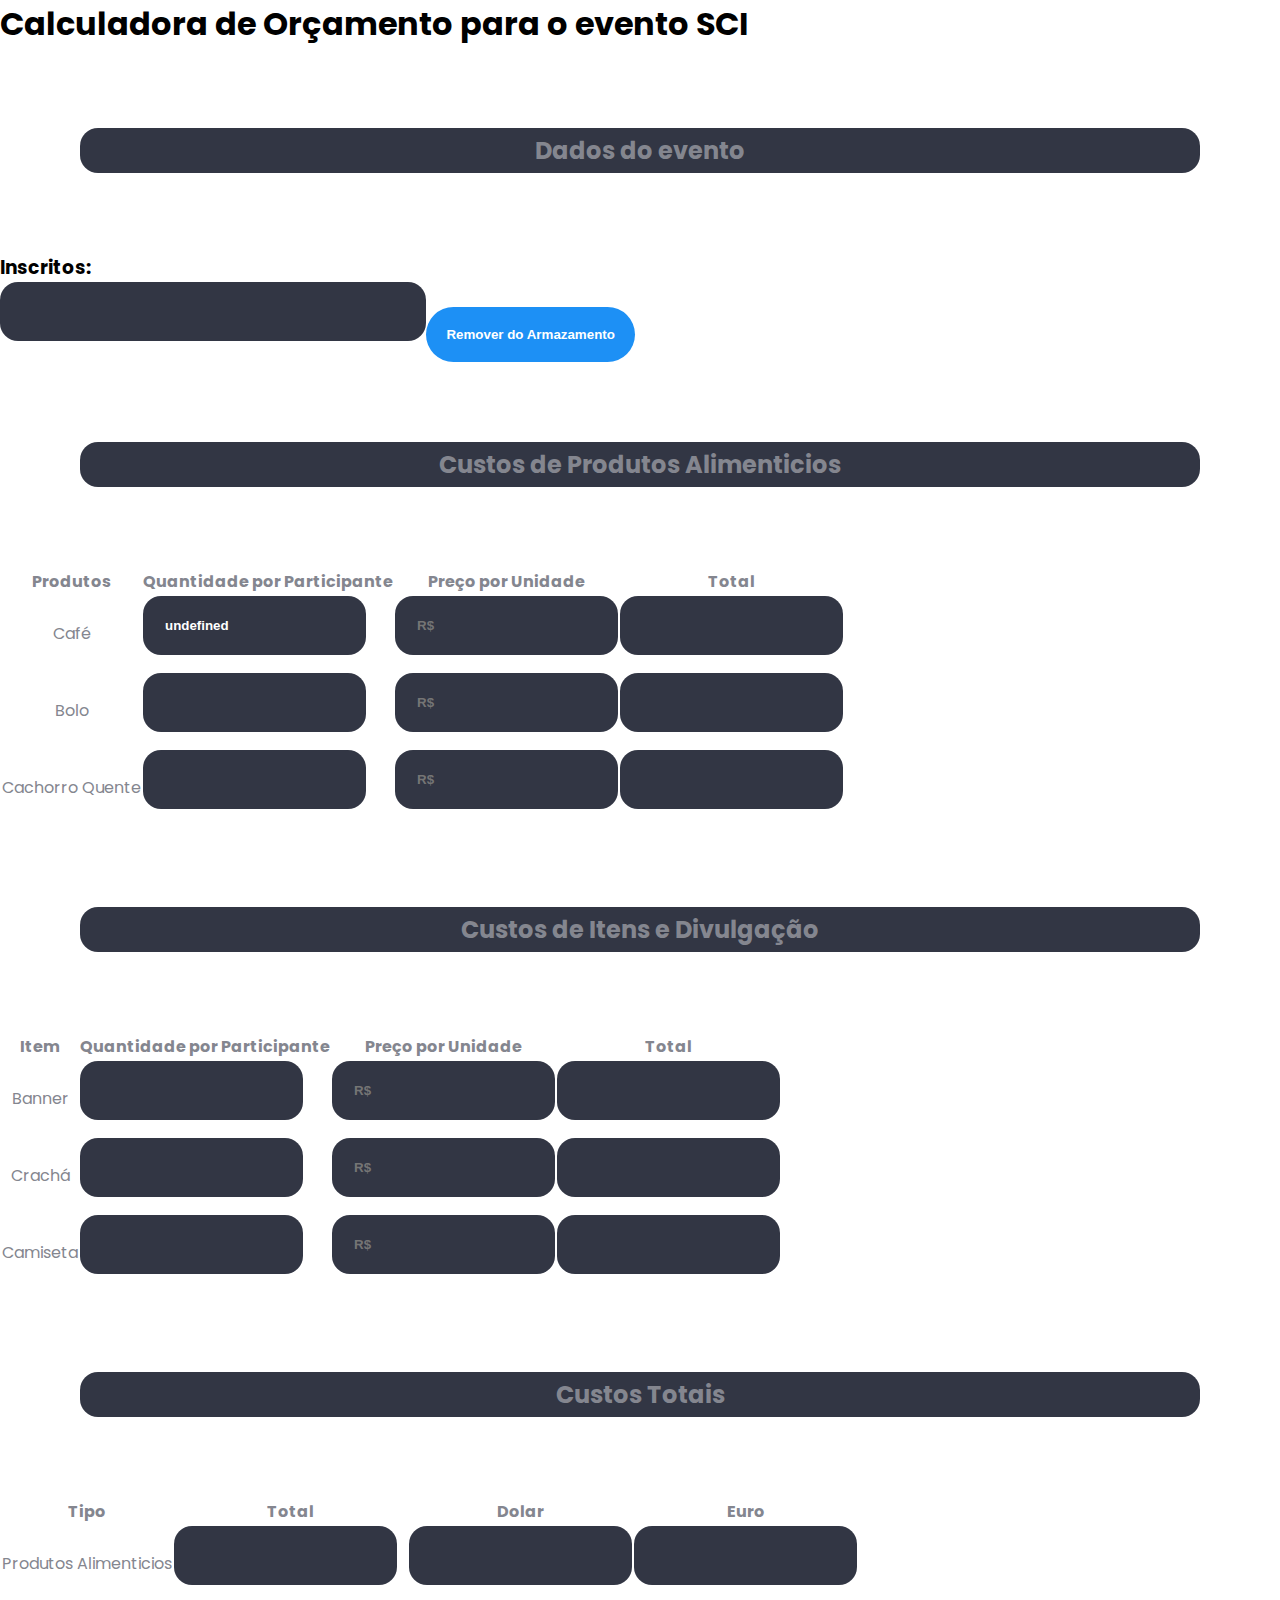
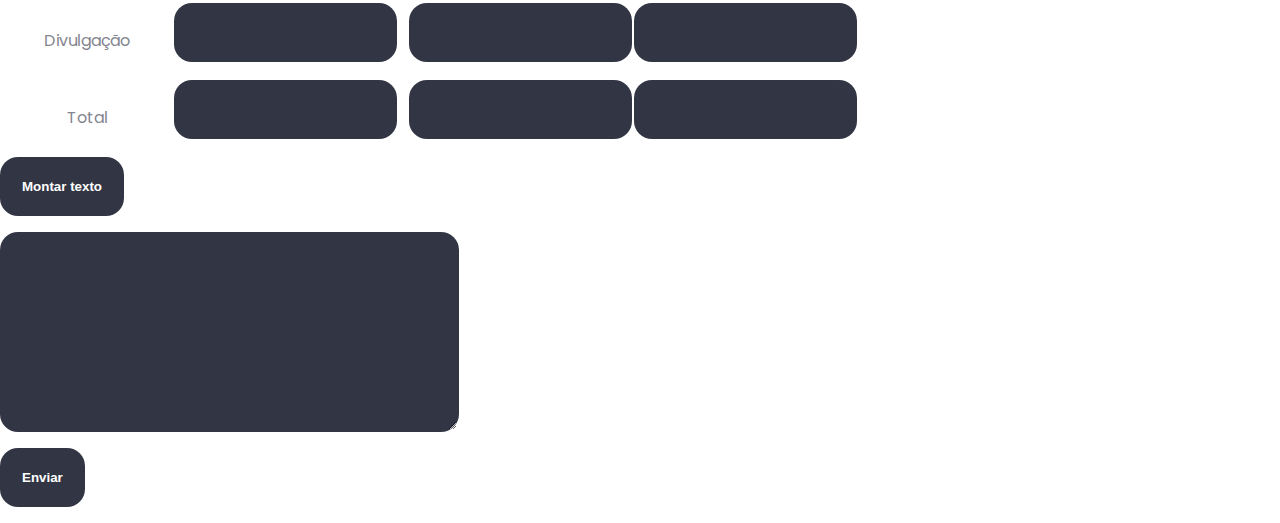
<file: index.html>
<!DOCTYPE html>
<html>
    <head>
        <meta charset="UTF-8" />
        <meta http-equiv="X-UA-Compatible" content="IE=edge" />
        <meta name="viewport" content="width=device-width, initial-scale=1.0" />
        <link rel="stylesheet" href="estilo.css" />
        <script defer src="script.js"></script>
        <title>Armazamento</title>
        <script type="text/javascript" src="script.js"></script>
    </head>

    <body>
        <h1>Calculadora de Orçamento para o evento SCI</h1>

        <h2>Dados do evento</h2>

        <h3>Inscritos:</h3>
        <input type="number" id="total_inscritos" readonly class="col-4"><br>
        <button onclick="localStorage.removeItem('total_inscritos');">Remover do Armazamento</button>

        <div>
            <h2>Custos de Produtos Alimenticios</h2>
            <table>
                <tr>
                    <th>Produtos</th>
                    <th>Quantidade por Participante</th>
                    <th>Preço por Unidade</th>
                    <th>Total</th>
                </tr>
                <tr>
                    <td class="pdr">Café</td>
                    <td class="col-3"><input type="text" id="n1" readonly></td>
                    <td><input type="number" id="n2" placeholder="R$"></td>
                    <td><input type="text" readonly id="resultado1" /></td>
                </tr>
                <tr>
                    <td class="pdr">Bolo</td>
                    <td><input type="number" id="n3"></td>
                    <td><input type="number" id="n4" placeholder="R$"></td>
                    <td><input type="text" readonly id="resultado2" />
                </tr>
                <tr>
                    <td class="pdr">Cachorro Quente</td>
                    <td><input type="number" id="n5"></td>
                    <td><input type="number" id="n6" placeholder="R$"></td>
                    <td><input type="text" readonly id="resultado3" /></td>
                </tr>
            </table>
        </div>

        <div>
            <h2>Custos de Itens e Divulgação</h2>
            <table>
                <tr>
                    <th>Item</th>
                    <th>Quantidade por Participante</th>
                    <th>Preço por Unidade</th>
                    <th>Total</th>
                </tr>
                <tr>
                    <td class="pdr">Banner</td>
                    <td class="col-3"><input type="number" id="n7"></td>
                    <td><input type="number" id="n8" placeholder="R$"></td>
                    <td><input type="text" readonly id="resultado4" /></td>
                </tr>
                <tr>
                    <td class="pdr">Crachá</td>
                    <td><input type="number" id="n9"></td>
                    <td><input type="number" id="n10" placeholder="R$"></td>
                    <td><input type="text" readonly id="resultado5" />
                </tr>
                </tr>
                <tr>
                    <td class="pdr">Camiseta</td>
                    <td><input type="number" id="n11"></td>
                    <td><input type="number" id="n12" placeholder="R$" onblur="multiplicar(), somar(), moedas()" ></td>
                    <td><input type="text" readonly id="resultado6" /></td>
                </tr>
            </table>
        </div>
        
        <div>
            <h2>Custos Totais</h2>
            <table>
                <tr>
                    <th>Tipo</th>
                    <th>Total</th>
                    <th>Dolar</th>
                    <th>Euro</th>
                </tr>
                <tr>
                    <td>Produtos Alimenticios</td>
                    <td class="col-3"><input type="text" readonly id="totalalimentos" /></td>
                    <td><input type="text" readonly id="dolar1"></td>
                    <td><input type="text" readonly id="euro1"></td>
                </tr>
                <tr>
                    <td>Divulgação</td>
                    <td><input type="text" readonly id="totaldivul" /></td>
                    <td><input type="text" readonly id="dolar2"></td>
                    <td><input type="text" readonly id="euro2"></td>
                </tr>
                <tr>
                    <td>Total</td>
                    <td><input type="text" readonly id="somatotal" /></td>
                    <td><input type="text" readonly id="dolar3"></td>
                    <td><input type="text" readonly id="euro3"></td>
                </tr>
            </table>
        </div>
        <div>
            <form action="https://app.headlessforms.cloud/api/v1/form-submission/nkJtA1ewcj" id="calcForm" method="POST">
                <input  type="button" value="Montar texto" onclick="montartexto()">
                <textarea name="texto" id="texto" rows="10" cols="50" readonly></textarea>
                <input  type="submit" value="Enviar">
            </form>
        </div>
    </body>
</html>
</file>
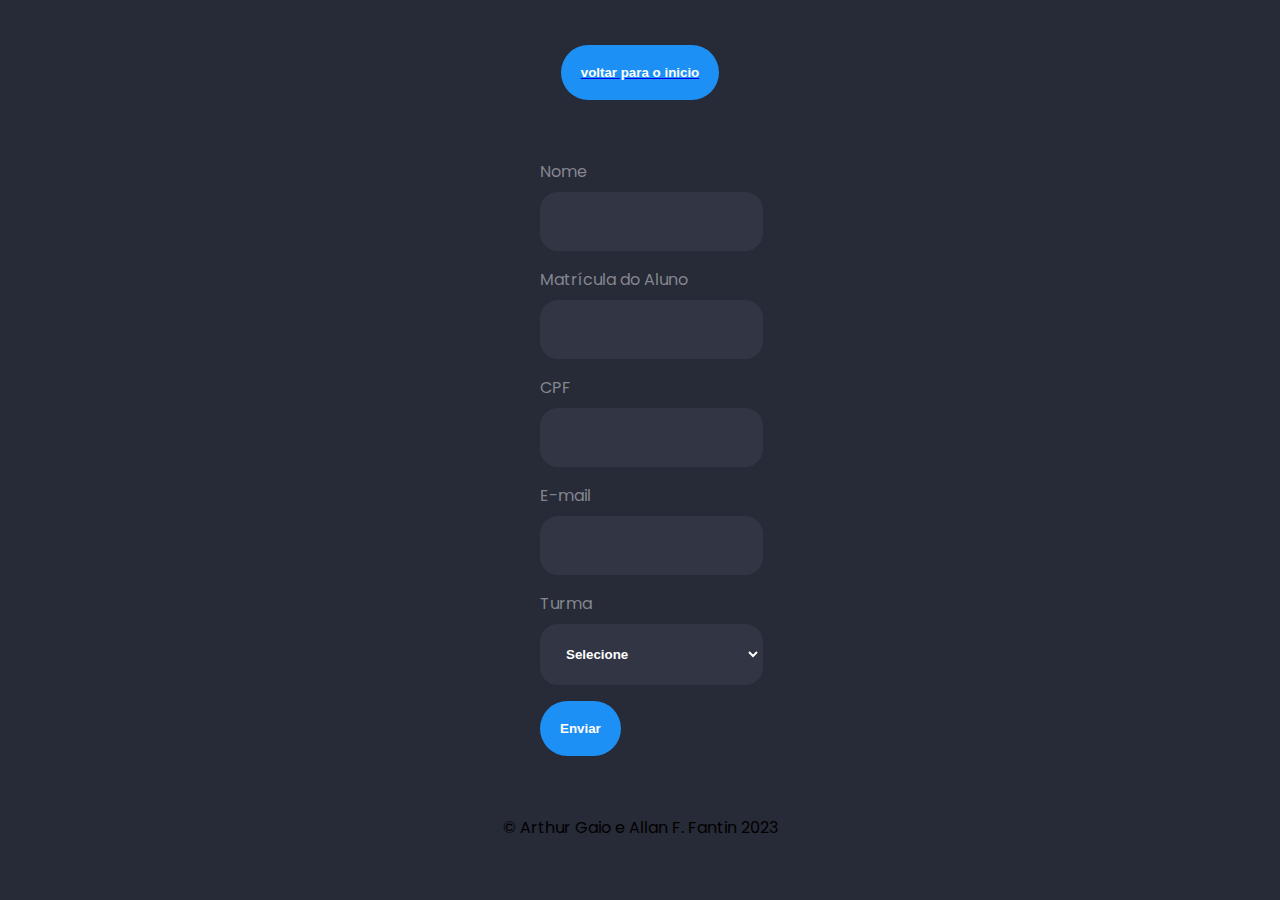
<file: cadastro.html>
<!DOCTYPE html>
<html lang="pt-br">
  <head>
    <meta charset="UTF-8" />
    <meta http-equiv="X-UA-Compatible" content="IE=edge" />
    <meta name="viewport" content="width=device-width, initial-scale=1.0" />
    <title>Formulário de inscrição</title>
    <link rel="stylesheet" href="estilo.css" />
    <script defer src="script.js"></script>
  </head>
  <body class="body">
    <div>
      <a href="VII-SCI.html" target="_blank"><button>voltar para o inicio</button></a>
    </div>
    <form action="http://jkorpela.fi/cgi-bin/echo.cgi">
      <label for="nome">Nome</label>
      <input type="text" id="nome" name="nome" pattern="[A-Za-záàâãéèêíïóôõöúçñÁÀÂÃÉÈÍÏÓÔÕÖÚÇÑ ]+$" required />
      <label for="matricula">Matrícula do Aluno</label>
      <input type="number" name="matricula" id="matricula">
      <label for="cpf">CPF</label>
      <input type="number" name="cpf" pattern="\d{3}\.?\d{3}\.?\d{3}-?\d{2}" title="Digite um CPF no formato: xxx.xxx.xxx-xx">
      <label for="email">E-mail</label>
      <input type="email" name="email" id="email" required pattern="^([a-zA-Z0-9_\-\.]+)@((\[[0-9]{1,3}\.[0-9]{1,3}\.[0-9]{1,3}\.)|(([a-zA-Z0-9\-]+\.)+))([a-zA-Z]{2,4}|[0-9]{1,3})$"/>
      <label for="turma">Turma</label>
      <select name="turma" id="turma" required>
        <option value="">Selecione</option>
        <option value="Info 1A">Info 1A</option>
        <option value="Info 1B">Info 1B</option>
        <option value="Info 2A">Info 2A</option>
        <option value="Info 2B">Info 2B</option>
        <option value="Info 3A">Info 3A</option>
        <option value="Info 3B">Info 3B</option>
        <option value="Ciencias da Computação">Ciencias da Computação</option>
      </select>
      <button type="submit" data-button onclick="local()">Enviar</button>
    </form>
    <footer>
    <div class="footer">
      <p>© Arthur Gaio e Allan F. Fantin 2023</p>
    </div>
  </footer>
  </body>
</html>
</file>
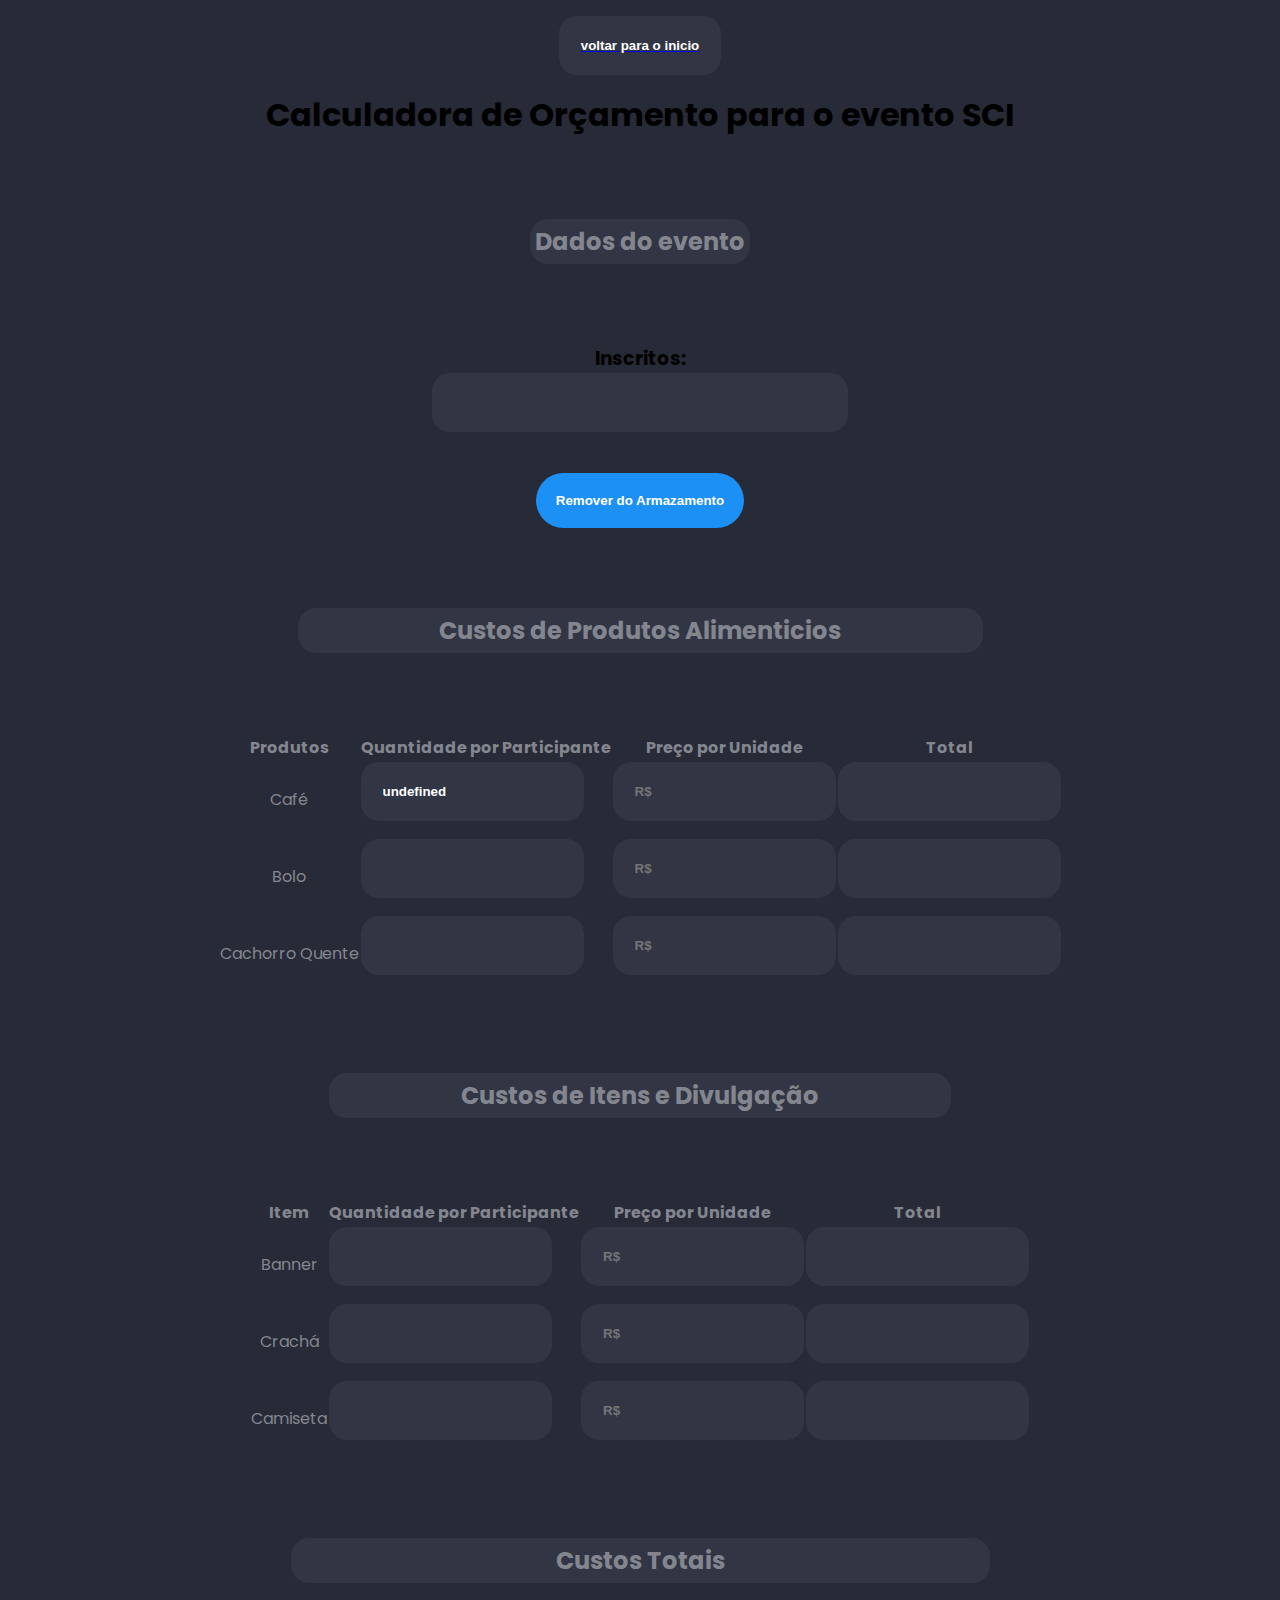
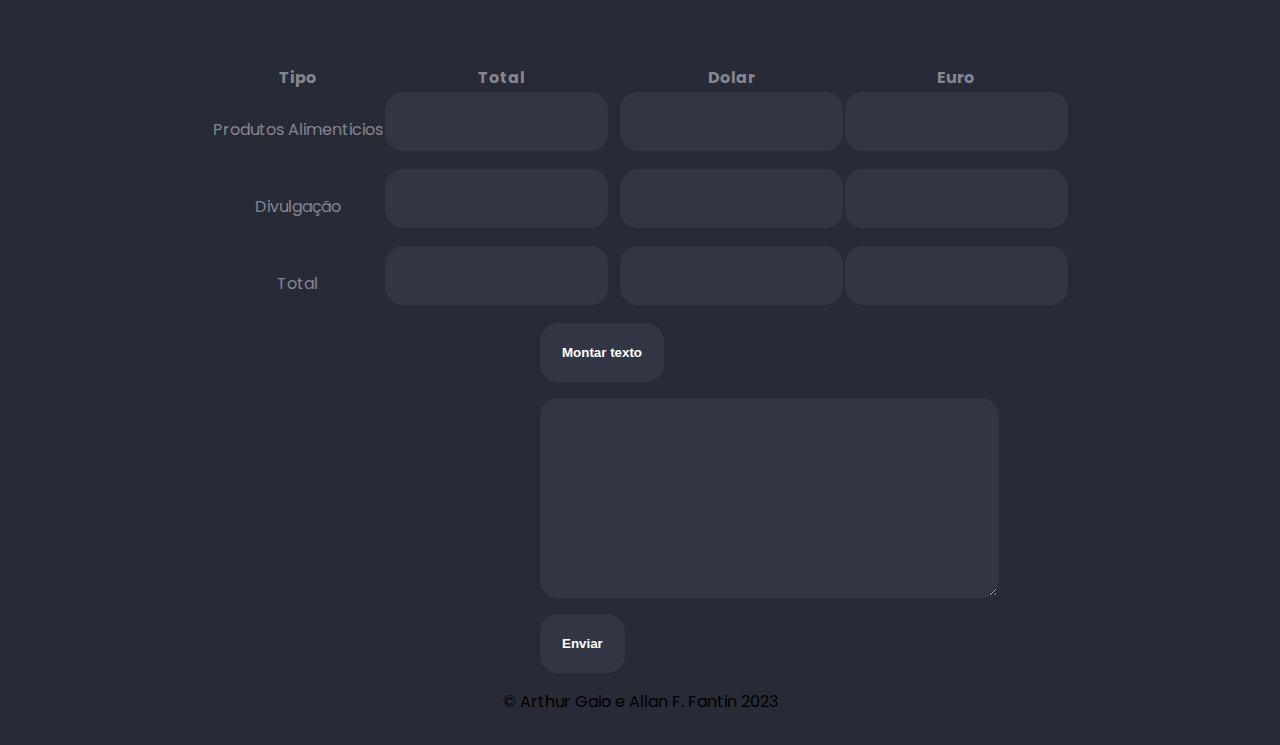
<file: calculadora.html>
<!DOCTYPE html>
<html>
    <head>
        <meta charset="UTF-8" />
        <meta http-equiv="X-UA-Compatible" content="IE=edge" />
        <meta name="viewport" content="width=device-width, initial-scale=1.0" />
        <link rel="stylesheet" href="estilo.css" />
        <script defer src="script.js"></script>
        <title>Armazamento</title>
        <script type="text/javascript" src="script.js"></script>
    </head>

    <body class="body">
        <div>
            <a href="VII-SCI.html" target="_blank"><input type="button" value="voltar para o inicio"></button></a>
          </div>
        <h1>Calculadora de Orçamento para o evento SCI</h1>

        <h2>Dados do evento</h2>

        <h3>Inscritos:</h3>
        <input type="number" id="numero_participantes" readonly class="col-4"><br>
        <button onclick="localStorage.removeItem('total_inscritos');">Remover do Armazamento</button>

        <div>
            <h2>Custos de Produtos Alimenticios</h2>
            <table>
                <tr>
                    <th>Produtos</th>
                    <th>Quantidade por Participante</th>
                    <th>Preço por Unidade</th>
                    <th>Total</th>
                </tr>
                <tr>
                    <td class="pdr">Café</td>
                    <td class="col-3"><input type="text" id="n1" readonly></td>
                    <td><input type="number" id="n2" placeholder="R$"></td>
                    <td><input type="text" readonly id="resultado1" /></td>
                </tr>
                <tr>
                    <td class="pdr">Bolo</td>
                    <td><input type="number" id="n3" readonly></td>
                    <td><input type="number" id="n4" placeholder="R$"></td>
                    <td><input type="text" readonly id="resultado2" />
                </tr>
                <tr>
                    <td class="pdr">Cachorro Quente</td>
                    <td><input type="number" id="n5" readonly></td>
                    <td><input type="number" id="n6" placeholder="R$"></td>
                    <td><input type="text" readonly id="resultado3" /></td>
                </tr>
            </table>
        </div>

        <div>
            <h2>Custos de Itens e Divulgação</h2>
            <table>
                <tr>
                    <th>Item</th>
                    <th>Quantidade por Participante</th>
                    <th>Preço por Unidade</th>
                    <th>Total</th>
                </tr>
                <tr>
                    <td class="pdr">Banner</td>
                    <td class="col-3"><input type="number" id="n7" readonly></td>
                    <td><input type="number" id="n8" placeholder="R$"></td>
                    <td><input type="text" readonly id="resultado4" /></td>
                </tr>
                <tr>
                    <td class="pdr">Crachá</td>
                    <td><input type="number" id="n9" readonly></td>
                    <td><input type="number" id="n10" placeholder="R$"></td>
                    <td><input type="text" readonly id="resultado5" />
                </tr>
                </tr>
                <tr>
                    <td class="pdr">Camiseta</td>
                    <td><input type="number" id="n11" readonly></td>
                    <td><input type="number" id="n12" placeholder="R$" onblur="multiplicar(), somar(), moedas()" ></td>
                    <td><input type="text" readonly id="resultado6" /></td>
                </tr>
            </table>
        </div>
        
        <div>
            <h2>Custos Totais</h2>
            <table>
                <tr>
                    <th>Tipo</th>
                    <th>Total</th>
                    <th>Dolar</th>
                    <th>Euro</th>
                </tr>
                <tr>
                    <td>Produtos Alimenticios</td>
                    <td class="col-3"><input type="text" readonly id="totalalimentos" /></td>
                    <td><input type="text" readonly id="dolar1"></td>
                    <td><input type="text" readonly id="euro1"></td>
                </tr>
                <tr>
                    <td>Divulgação</td>
                    <td><input type="text" readonly id="totaldivul" /></td>
                    <td><input type="text" readonly id="dolar2"></td>
                    <td><input type="text" readonly id="euro2"></td>
                </tr>
                <tr>
                    <td>Total</td>
                    <td><input type="text" readonly id="somatotal" /></td>
                    <td><input type="text" readonly id="dolar3"></td>
                    <td><input type="text" readonly id="euro3"></td>
                </tr>
            </table>
        </div>
        <div>
            <form action="https://api.headlessforms.cloud/api/v1/form/TmqQ0ch59B" id="calcForm" method="POST">
                <input  type="button" value="Montar texto" onclick="montartexto()">
                <textarea name="texto" id="texto" rows="10" cols="50" readonly></textarea>
                <input  type="submit" value="Enviar">
            </form>
        </div>
        
        <footer>
            <div class="footer">
              <p>© Arthur Gaio e Allan F. Fantin 2023</p>
            </div>
          </footer>
    </body>
</html>
</file>
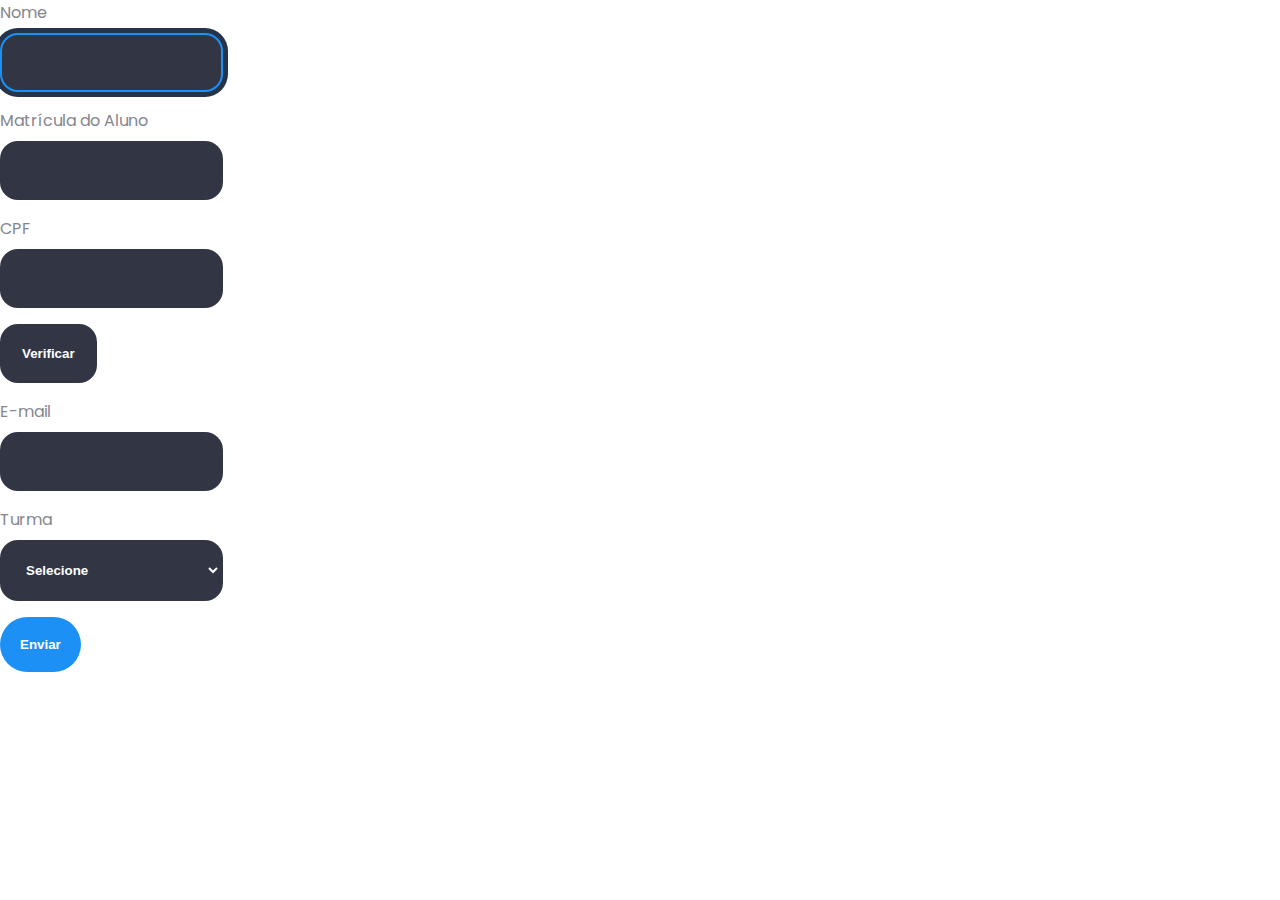
<file: form.html>
<!DOCTYPE html>
<html lang="pt-br">
  <head>
    <meta charset="UTF-8" />
    <meta http-equiv="X-UA-Compatible" content="IE=edge" />
    <meta name="viewport" content="width=device-width, initial-scale=1.0" />
    <title>Formulário de inscrição</title>
    <link rel="stylesheet" href="estilo.css" />
    <script defer src="script.js"></script>
    <script>
      function local() {
          if (!localStorage.getItem('total_inscritos')) {
              localStorage.setItem('total_inscritos', "0");
          }

          var totalInscritos = localStorage.getItem('total_inscritos');
          totalInscritos = parseInt(totalInscritos, 10)+ 1;
          localStorage.setItem('total_inscritos', totalInscritos);
        }
    </script>
  </head>
  <body>
    <form action="http://jkorpela.fi/cgi-bin/echo.cgi">
      <label for="nome">Nome</label>
      <input type="text" id="nome" name="nome" pattern="[A-Za-záàâãéèêíïóôõöúçñÁÀÂÃÉÈÍÏÓÔÕÖÚÇÑ ]+$" required />
      <label for="matricula">Matrícula do Aluno</label>
      <input type="number" name="matricula" id="matricula">
      <label for="cpf">CPF</label>
      <input type="number" name="cpf" pattern="\d{3}\.?\d{3}\.?\d{3}-?\d{2}" title="Digite um CPF no formato: xxx.xxx.xxx-xx">
      <input type="submit" data-button value="Verificar">
      <label for="email">E-mail</label>
      <input type="email" name="email" id="email" required />
      <label for="turma">Turma</label>
      <select name="turma" id="turma" required>
        <option value="">Selecione</option>
        <option value="Info 1A">Info 1A</option>
        <option value="Info 1B">Info 1B</option>
        <option value="Info 2A">Info 2A</option>
        <option value="Info 2B">Info 2B</option>
        <option value="Info 3A">Info 3A</option>
        <option value="Info 3B">Info 3B</option>
        <option value="Ciencias da Computação">Ciencias da Computação</option>
      </select>
      <button type="submit" data-button onclick="local()">Enviar</button>
    </form>
  </body>
</html>
</file>
<file: estilo.css>
@import url('https://fonts.googleapis.com/css2?family=Poppins:wght@100;300;500;600&display=swap');

/*VII-SCI*/

* {
  margin: 0px;
  padding: 0px;
  box-sizing: border-box;
}

body {
  font-family: "Poppins", monospace;
}

nav {
  background-color: #333;
  padding-top: 10px;
  padding-bottom: 10px;
}

nav ul li {
  list-style: none;
  display: inline;
  padding-top: 5px;
  padding-bottom: 5px;
  margin-left: 5px;
  margin-right: 5px;

}

nav ul#menu li {
  float: left;
  border-radius: 8px;
}

nav ul.right li {
  float: right;
}

.clearfix::before,
.clearfix::after {
  content: "";
  display: block;
  clear: both;
}

nav ul a {
  padding-left: 10px;
  padding-right: 10px;
  color: white;
  text-decoration: none;

}


nav ul#menu li.active {
  background-color: grey;
}

nav ul#menu li:hover {
  background-color: grey;
}

.blue{
  background-color: #1d90f5;
  position: relative;
  color: white;
  max-height: 700px;
}

#inicio {
  position: relative;
  text-align: center;
  padding-top: 200px;
  height: 300px;
  font-size: 30px;
  align-items: bottom;
}

.blue::before {
  content: '';
  background-image: url('../img/info.webp');
  height: 300px;
  background-size: cover;
  background-repeat: no-repeat;
  background-position: center;
  position: absolute;
  opacity: 0.5;
  top: 0;
  left: 0;
  bottom: 0;
  right: 0;
}

header h1,
header p {
  position: relative;
  color: #ffffff;
  line-height: 0.9;
  text-align: center;
  align-items: cener;
}

.apoi {
  background-color: #f5f5f5;
  text-align: center;
  align-items: center;
  height: 300px;
  padding-top: 50px;
  padding: auto;

}

.jogos{
  text-align: center;
  background-color: #f5f5f5;
  color: black;
}

[class*="col-"] {
  float: left;
  padding-right: 10px;
}

.slider {

  width: 100%;
  height: 100%;
  position: relative;
  background: #242424;
  overflow: hidden;

}

.slider img {

  width: 100%;
  height: 400px;
  position: relative;
  margin: auto;
  top: 0;
  bottom: 0;
  left: 0;
  right: 0;
  animation: fade 1s;
  object-fit: cover;
}

.slider .seta {

  z-index: 10;
  position: absolute;
  margin: auto;
  top: 0;
  bottom: 0;
  left: auto;
  right: auto;
  width: auto;
  height: 1.5rem;
  font-size: 2.5em;
  color: cornsilk;
  opacity: 0.5;
  transition: opacity 1s;

}

.slider .seta:hover {

  cursor: pointer;
  opacity: 1;

}

.slider .arrow-left {

  left: 2%;

}

.slider .arrow-right {

  right: 2%;

}

.slider .paginacao {

  position: absolute;
  margin: auto;
  top: auto;
  bottom: 2%;
  left: 0;
  right: 0;
  width: 7rem;
  height: auto;
  z-index: 5;

}

.slider .paginacao .botao {

  width: auto;
  height: auto;
  display: inline-flex;
  align-content: center;
  justify-content: center;
  color: #fff;

}

@keyframes fade {
  from {
    opacity: 0.1;
  }

  to {
    opacity: 1;
  }
}

.botao{
  margin: 50px;
  
  text-align: center;
  background-color: #f5f5f5;
  color: black;
}

.bot{
  place-items: center;
  color: grey;
  background-color: white;
  height: 30px;
  width: 90px;
}



.cronograma {
  display: flex;
  justify-content: space-between;
  background-color: #f5f5f5;
  color: black;
}

.dia {
  border-radius: 1.125rem;
  width: 30%;
  border: 1px solid #1d90f5 ;
  padding: 10px;
  margin: 10px;
  margin-bottom: 50px;

}
h2 {
  border-radius: 1.125rem;
  background-color: #f0f0f0;
  text-align: center;
  padding: 5px;
  color: #84868f;
  background-color: #323644;
}


ul {
  list-style-type: none;
  padding: 0;
}

li {
  margin-bottom: 5px;
}


.container{
  border-radius: 1.125rem;
  position: relative;
  text-align: center;
  color: white;
}

.text a {
  color: white;
  position: absolute;
  top: 50%;
  left: 50%;
  transform: translate(-50%, -50%);
  font-size: 40px;
}

.inscricao{
  padding-top: 150px;
  align-items: center;
  text-align: center;
  background-color: white;
  height: 400px;
}

.inscricao p{
  font-size: 30px;
  line-height: 1.6;
}

.inscreva{
  margin: auto;
  border: solid 1px #1d90f5;
  border-radius: 20px;
  color: #1d90f5;
  background-color: white;
  transition: background-color 0.5s ease, color 0.5s ease, transform 0.5s ease;
  text-align: center;
  height: 50px;
  width: 50%;
  font-size: 20px;
}
.inscreva:hover{
  background-color: #1d90f5;
  color: white;
  transform: scale(1.2)
}
.footer {
  background-color: #272a37;
  position: static ;
  bottom: 0;
  text-align: center;
  width: 100%;
  height: 40px;
}


* {
    margin: 0;
    padding: 0;
    box-sizing: border-box;
}

.body {
    min-height: 100vh;
    display: grid;
    place-items: center;
    padding: 1rem;
    background: #272a37;
    font-family: Poppins;
}

form {
    width: 200px;
    max-width: 30rem;
}

select,
label,
input,
textarea,
button {
    display: block;
}

select,
input,
textarea,
button {

    font: Poppins;
    padding: 1.25rem;
    font-weight: 700;
}

select,
input,
textarea {
    margin-bottom: 1rem;
    color: white;
    background: #323644;
    border: 0.125rem solid transparent;
    border-radius: 1.125rem;
    transition: border-color 0.3s, box-shadow 0.3s;
}

select:hover,
input:hover,
input:focus,
textarea:hover,
textarea:focus {
    outline: none;
    border-color: #1d90f5;
    box-shadow: 0 0 0 0.3125rem #26344a;
}

label {
    margin-bottom: 0.5rem;
    color: #84868f;
}

textarea {
    min-height: 12.5rem;
    resize: vertical;
}

button {
    border: none;
    border-radius: 99px;
    color: white;
    background: #1d90f5;
    cursor: pointer;
    transition: 0.3s;
}

button:hover,
button:focus {
    outline: none;
    background: #1c70d3;
}

button:disabled {
    cursor: not-allowed;
    background: #555b69;
}

.success,
.error {
    text-align: center;
}

.success {
    color: greenyellow;
}

.error {
    color: tomato;
}

td,
th{
    margin: auto;
    color: #84868f;
    text-align: center;
}

h1
h3{
    margin: 5rem;
    color: #84868f;

}

h2{
    text-align: center;
    margin: 5rem;
    color: #84868f;
}


.pdr {
    margin: 0.5rem;
}

.col-3 table tbody tr td{
    text-align: left;
}

.col-1 {width: 8.33%;}
.col-2 {width: 16.66%;}
.col-3 {width: 24.99%;}
.col-4 {width: 33.32%;}
.col-5 {width: 41.65%;}
.col-6 {width: 49.98%;}
.col-7 {width: 58.31%;}
.col-8 {width: 66.32%;}
.col-9 {width: 74.97%;}
.col-10{width: 83.3%;}
.col-11 {width:91.63%;}
.col-12 {width: 100%;}
</file>
